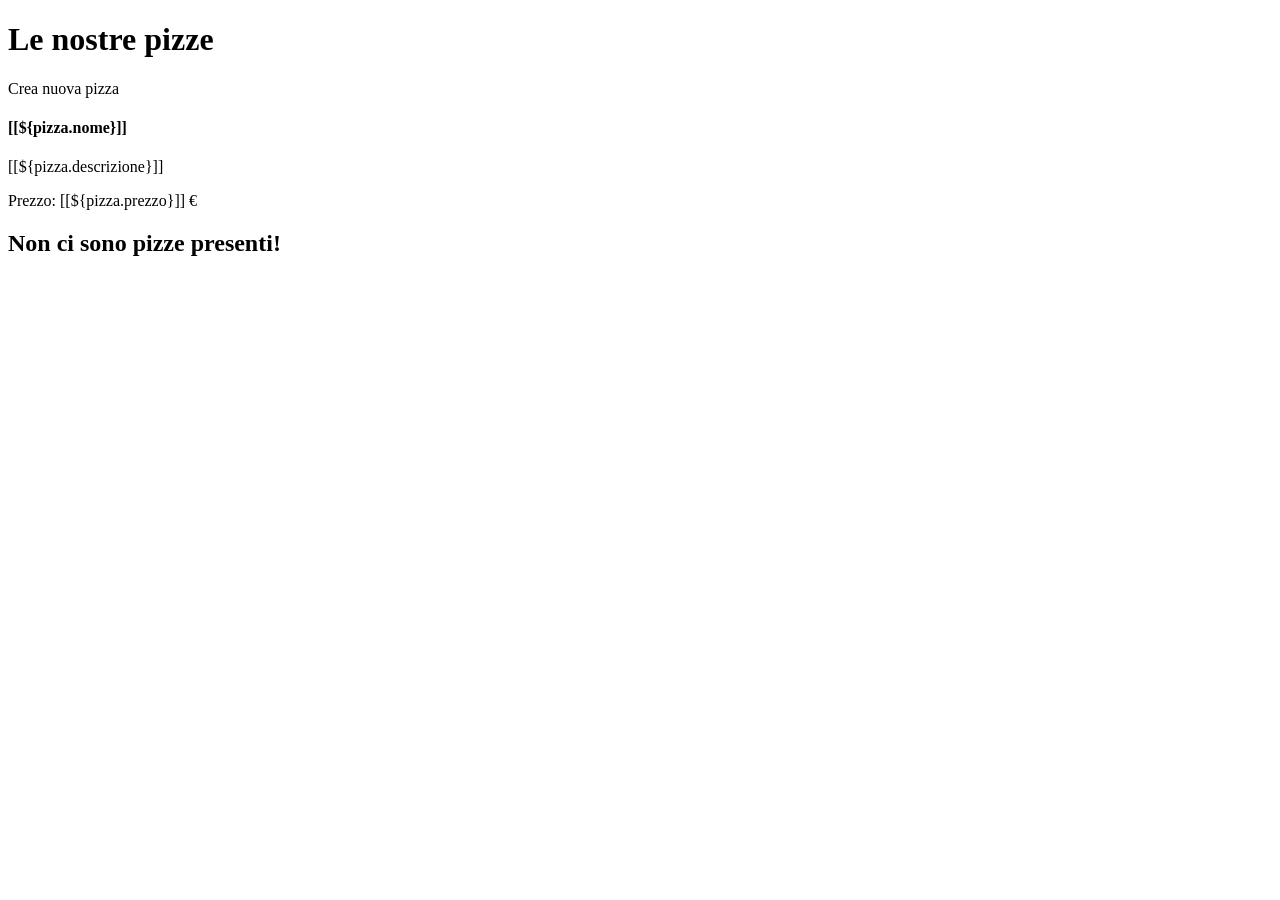
<file: pizzeria/src/main/resources/templates/pizze/index.html>
<!doctype html>
<html lang="en" xmlns:th="http://www.thymeleaf.org"
      xmlns:sec="http://www.thymeleaf.org/thymeleaf-extras-springsecurity6">
<head>
    <th:block th:replace="~{/fragments/fragment :: resources}"></th:block>
    <title>Pizze</title>
</head>

<body>

<th:block th:replace="~{/fragments/navbar :: navbar('pizze')}"></th:block>

<th:block th:if="${message}">
    <div th:replace="~{/fragments/messages :: alert(${message.type}, ${message.text})}"></div>
</th:block>

<div class="container px-4">
    <h1 class="text-center py-5">Le nostre pizze</h1>

    <a th:href="@{/pizze/create}"
       class="btn btn-primary mb-5"
       sec:authorize="hasAuthority('ADMIN')"
    >
        Crea nuova pizza
    </a>

    <div class="row gx-5">
        <div class="col" th:each="pizza : ${list}">
                <div class="card">
                    <div class="card-body">
                        <h4 class="card-title">[[${pizza.nome}]]</h4>
                        <p class="card-text">[[${pizza.descrizione}]]</p>
                        <p class="card-text">Prezzo: [[${pizza.prezzo}]] €</p>
                        <a th:href="@{'pizze/'+${pizza.id}}" class="btn btn-primary" title="Dettagli">
                            <i class="fa-solid fa-pizza-slice"></i>
                        </a>
                        <a th:href="@{'pizze/edit/{id}'(id=${pizza.id})}" class="btn btn-primary"
                           title="Modifica" sec:authorize="hasAuthority('ADMIN')">
                            <i class="fa-solid fa-pen"></i>
                        </a>
                        <a th:href="@{'pizze/delete/{id}'(id=${pizza.id})}" class="btn btn-danger"
                           title="Elimina" sec:authorize="hasAuthority('ADMIN')">
                            <i class="fa-solid fa-trash"></i>
                        </a>

                    </div>
                </div>
        </div>

        <h2 th:if="${list.size() == 0}">Non ci sono pizze presenti!</h2>

    </div>
</div>


</body>
</html>
</file>
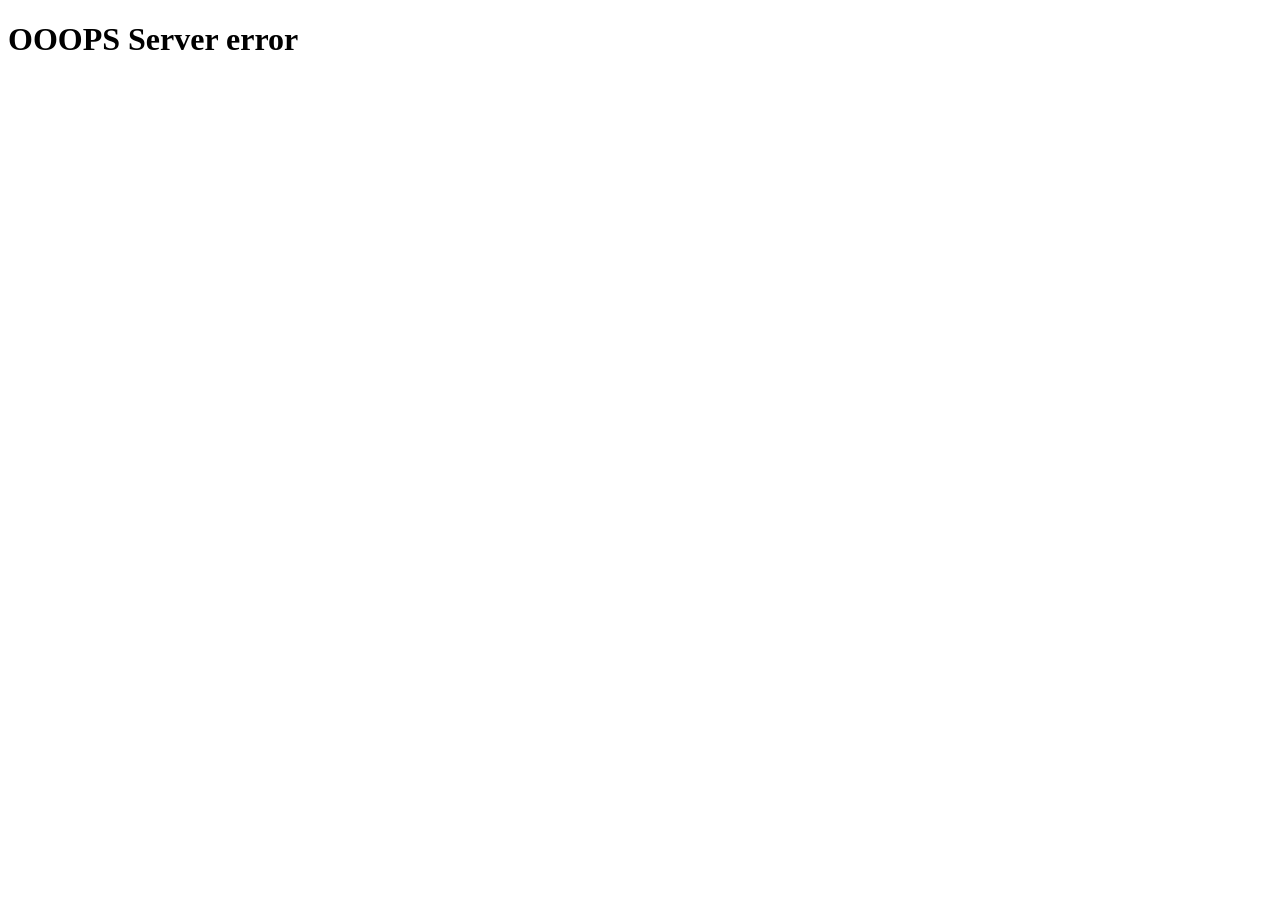
<file: pizzeria/src/main/resources/templates/error/5xxx.html>
<!doctype html>
<html lang="en" xmlns:th="http://www.thymeleaf.org">
    <head>
        <th:block th:replace="~{fragments/fragment :: resources}"></th:block>
        <title>Error [[${status}]]</title>
    </head>
<body class="bg-danger text-light">
<div class="container">
    <h1 class="text-center mt-5"><i class="fa-solid fa-gear"></i> OOOPS Server error</h1>
</div>
<div th:if="${exception}">
    <!-- only in dev mode -->
    <p th:text="${exception}"></p>
    <p th:text="${trace}"></p>
</div>
</body>
</html>
</file>
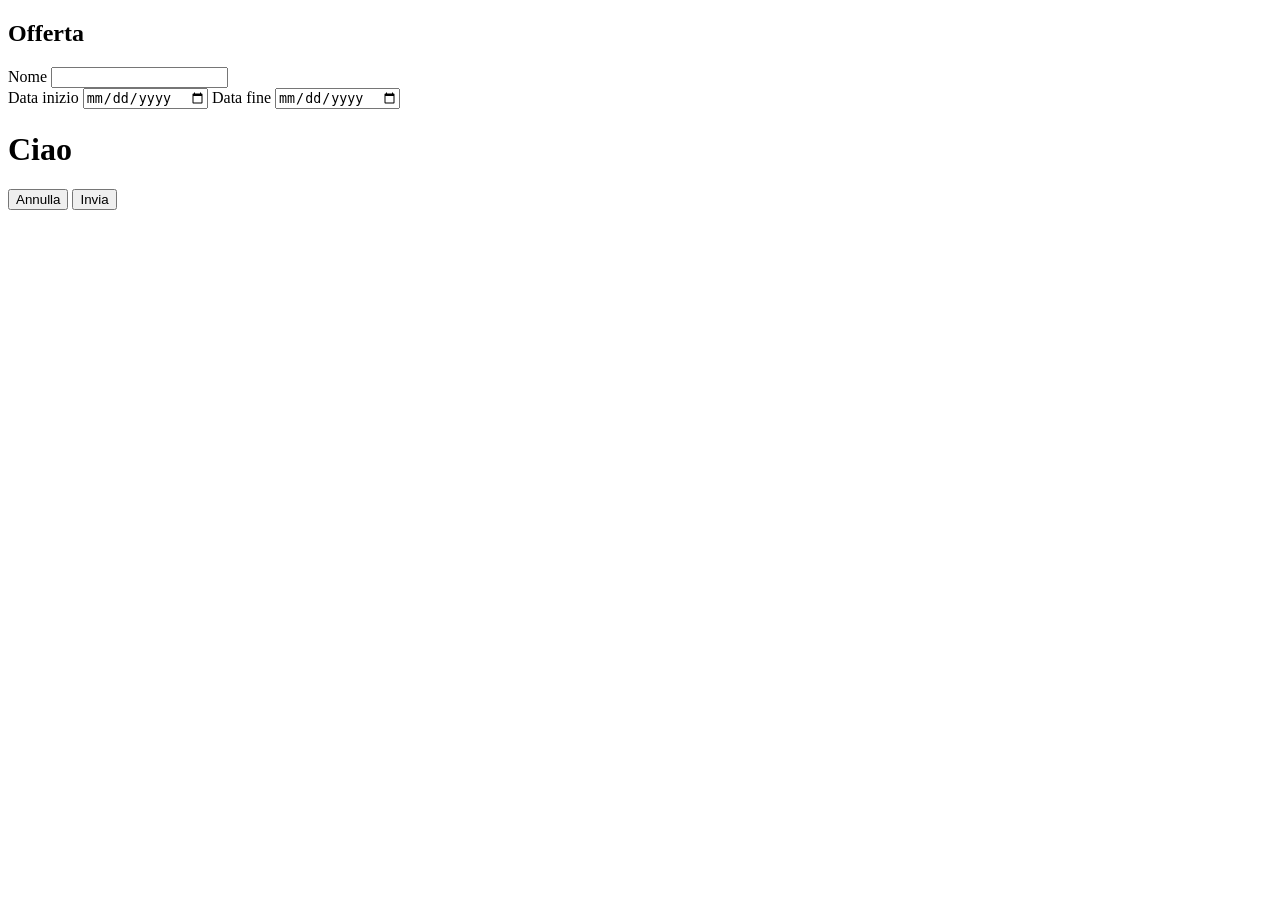
<file: pizzeria/src/main/resources/templates/offerte/create.html>
<!doctype html>
<html lang="en" xmlns:th="http://www.thymeleaf.org">
<head>
    <th:block th:replace="~{/fragments/fragment :: resources}"></th:block>
    <title>Offerta</title>
</head>

<body>
<div class="container" th:with="pizza=${offerta.pizza}, edit=${offerta.id != null}">
    <div class="container my-5">
        <div class="row">
            <div class="text-center pb-4">
                <h2>Offerta</h2>
            </div>
            <div class="col-9 mx-auto">
                <form id="offerta-form" method="post" class="form-label"
                      th:action="@{${edit ? '/offerte/edit/' + offerta.id : '/offerte/create'}}"
                      th:object="${offerta}">
                    <input type="hidden" th:field="${offerta.pizza}">

                    <div class="input-group mb-3">
                        <span class="input-group-text">Nome</span>
                        <input th:field="*{name}" type="text" class="form-control" id="nomeOfferta">
                    </div>

                    <div class="input-group mb-3">
                        <span class="input-group-text" >Data inizio</span>
                        <input class="form-control" id="startDate" th:field="*{startOfferDate}" type="date">

                        <span class="input-group-text">Data fine</span>
                        <input class="form-control" id="endDate" th:field="*{endOfferDate}" type="date">
                    </div>

                    <div class="col-6" th:if="${edit}">
                        <h1>Ciao</h1>
                    </div>

                    <div class="text-end">
                        <button type="submit" class="btn btn-primary">
                            <a th:href="@{|/pizze/${offerta.pizza.id}|}" class="text-decoration-none text-dark">Annulla</a>
                        </button>
                        <button type="submit" class="btn btn-success">Invia</button>
                    </div>
                </form>
            </div>
        </div>
    </div>
</div>
</body>
</html>
</file>
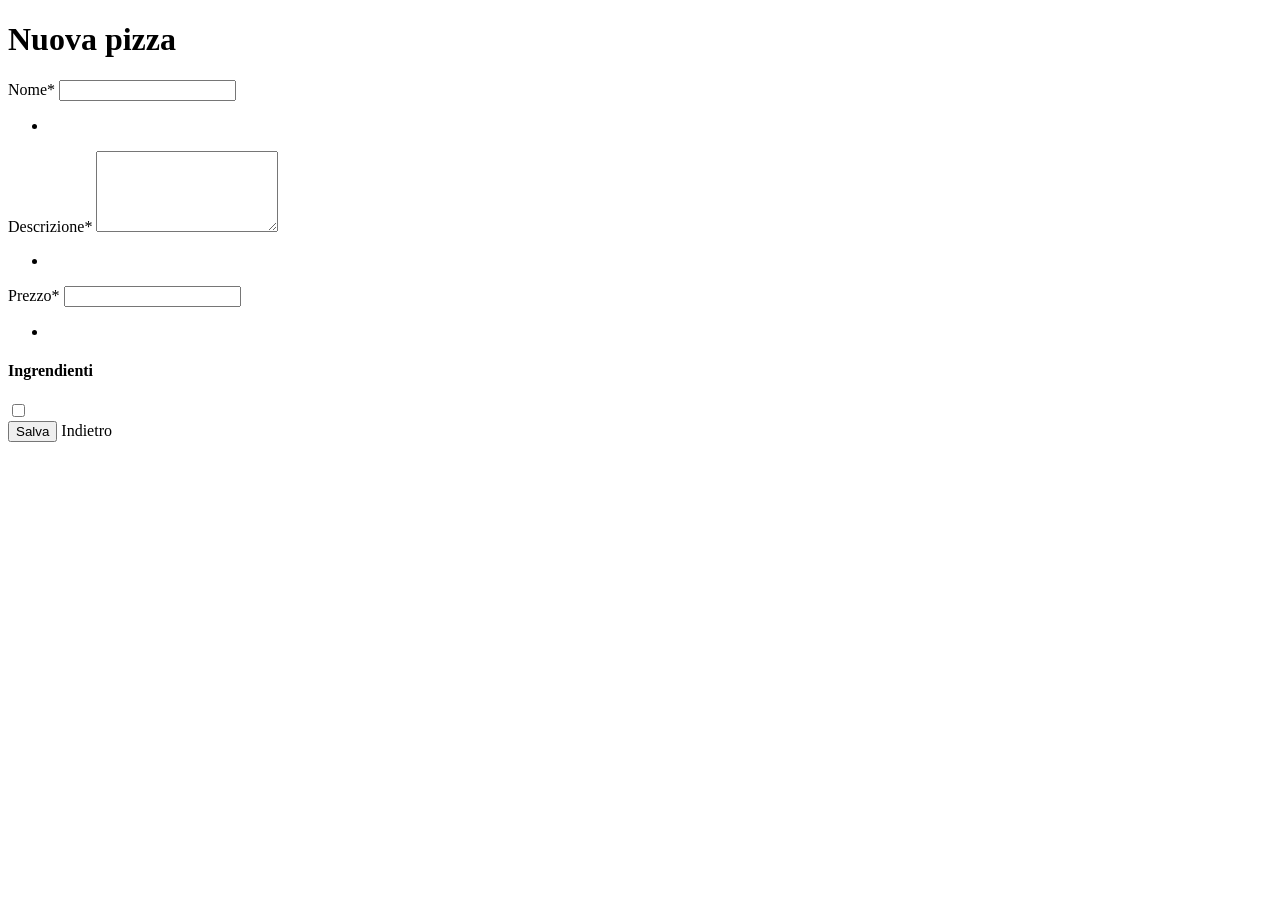
<file: pizzeria/src/main/resources/templates/pizze/create.html>
<!doctype html>
<html lang="en" xmlns:th="http://www.thymeleaf.org">
<head>
    <th:block th:replace="~{/fragments/fragment :: resources}"></th:block>
    <title>Nuova pizza</title>
</head>

<body>

<th:block th:replace="~{/fragments/navbar :: navbar('pizze')}"></th:block>

<div class="container px-4">
    <h1>Nuova pizza</h1>

    <form id="pizza-form" method="post" th:object="${pizza}" th:action="@{/pizze/create}" class="row">
        <!-- Nome -->
        <div class="col-7">
            <label class="form-label" for="nome">Nome*</label>
            <input type="text" id="nome" class="form-control" th:field="*{nome}"
                   th:errorClass="is-invalid">
            <div th:if="${#fields.hasErrors('nome')}" class="invalid-feedback">
                <ul>
                    <li th:each="err : ${#fields.errors('nome')}" th:text="${err}"></li>
                </ul>
            </div>
        </div>
        <!-- Descrizione -->
        <div class="col-7">
            <label class="form-label" for="descrizione">Descrizione*</label>
            <textarea id="descrizione" class="form-control" th:field="*{descrizione}"
                      rows="5" th:errorClass="is-invalid"></textarea>
            <div th:if="${#fields.hasErrors('descrizione')}" class="invalid-feedback">
                <ul>
                    <li th:each="err : ${#fields.errors('descrizione')}" th:text="${err}"></li>
                </ul>
            </div>
        </div>
        <!-- Prezzo -->
        <div class="col-7">
            <label class="form-label" for="prezzo">Prezzo*</label>
            <input type="number" id="prezzo" class="form-control" th:field="*{prezzo}"
                   th:errorClass="is-invalid">
            <div th:if="${#fields.hasErrors('prezzo')}" class="invalid-feedback">
                <ul>
                    <li th:each="err : ${#fields.errors('prezzo')}" th:text="${err}"></li>
                </ul>
            </div>
        </div>

        <div>
            <h4>Ingrendienti</h4>
            <div class="form-check" th:each="ingr : ${ingredienteList}">
                <input class="form-check-input" type="checkbox" th:value="${ingr.id}"
                       th:id="|ingr_${ingr.id}|" th:field="*{ingredienti}">
                <label class="form-check-label" th:for="|ingr_${ingr.id}|" th:text="${ingr.name}"></label>
            </div>
        </div>

        <div class="col-12 pt-3">
            <button type="submit" class="btn btn-success">Salva</button>
            <a class="btn btn-primary" th:href="@{/pizze}">Indietro</a>
        </div>
    </form>
</div>


</body>
</html>
</file>
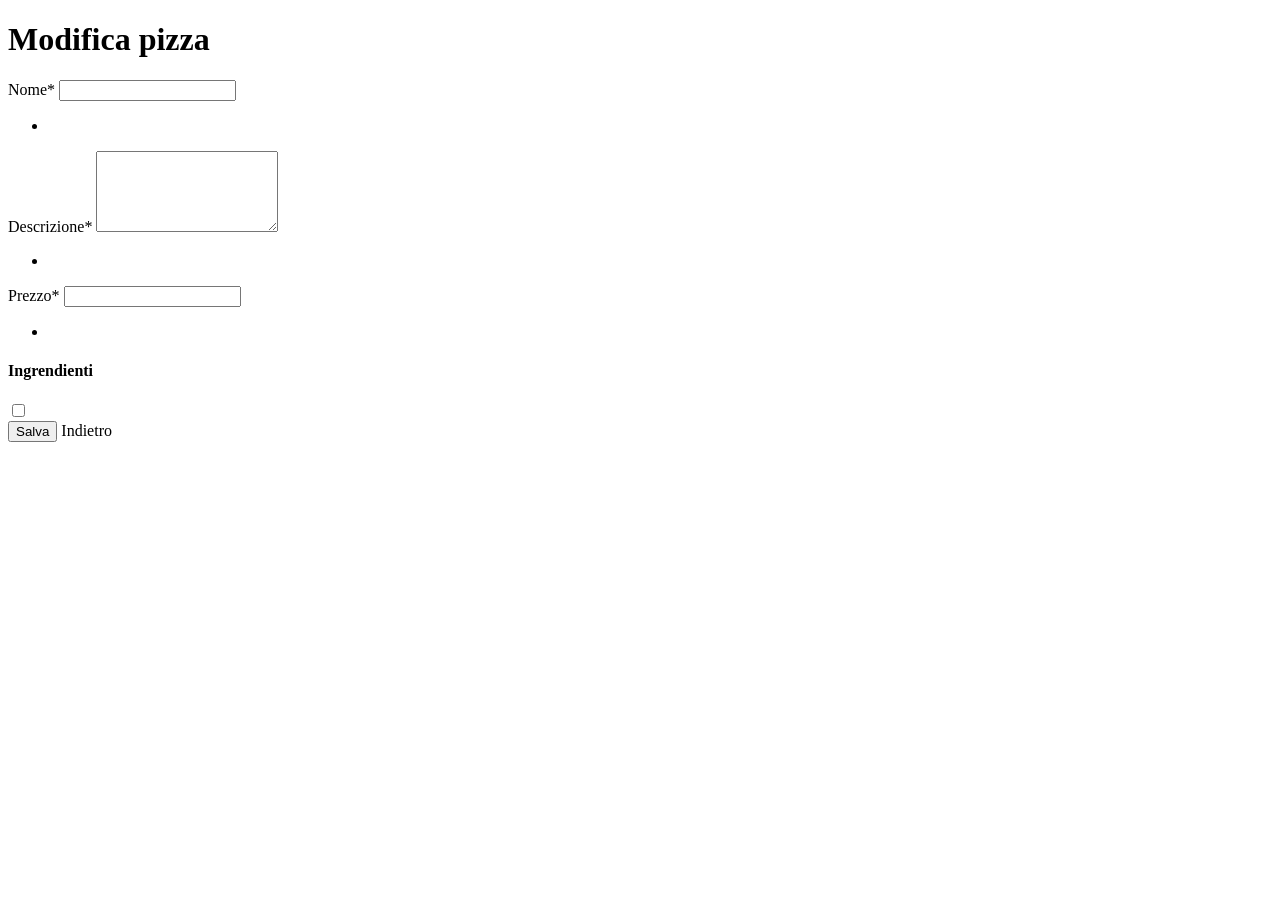
<file: pizzeria/src/main/resources/templates/pizze/edit.html>
<!doctype html>
<html lang="en" xmlns:th="http://www.thymeleaf.org">
<head>
    <th:block th:replace="~{/fragments/fragment :: resources}"></th:block>
    <title>Modifica pizza</title>
</head>

<body>

<th:block th:replace="~{/fragments/navbar :: navbar('pizze')}"></th:block>

<div class="container px-4">
    <h1>Modifica pizza</h1>

    <form id="pizza-form" method="post" th:object="${pizza}" th:action="@{|/pizze/edit/*{id}|}" class="row">
        <!-- Nome -->
        <div class="col-7">
            <label class="form-label" for="nome">Nome*</label>
            <input type="text" id="nome" class="form-control" th:field="*{nome}"
                   th:errorClass="is-invalid">
            <div th:if="${#fields.hasErrors('nome')}" class="invalid-feedback">
                <ul>
                    <li th:each="err : ${#fields.errors('nome')}" th:text="${err}"></li>
                </ul>
            </div>
        </div>
        <!-- Descrizione -->
        <div class="col-7">
            <label class="form-label" for="descrizione">Descrizione*</label>
            <textarea id="descrizione" class="form-control" th:field="*{descrizione}"
                      rows="5" th:errorClass="is-invalid"></textarea>
            <div th:if="${#fields.hasErrors('descrizione')}" class="invalid-feedback">
                <ul>
                    <li th:each="err : ${#fields.errors('descrizione')}" th:text="${err}"></li>
                </ul>
            </div>
        </div>
        <!-- Prezzo -->
        <div class="col-7">
            <label class="form-label" for="prezzo">Prezzo*</label>
            <input type="number" id="prezzo" class="form-control" th:field="*{prezzo}"
                   th:errorClass="is-invalid">
            <div th:if="${#fields.hasErrors('prezzo')}" class="invalid-feedback">
                <ul>
                    <li th:each="err : ${#fields.errors('prezzo')}" th:text="${err}"></li>
                </ul>
            </div>
        </div>

        <div>
            <h4>Ingrendienti</h4>
            <div class="form-check" th:each="ingr : ${ingredienteList}">
                <input class="form-check-input" type="checkbox" th:value="${ingr.id}"
                       th:id="|ingr_${ingr.id}|" th:field="*{ingredienti}">
                <label class="form-check-label" th:for="|ingr_${ingr.id}|" th:text="${ingr.name}"></label>
            </div>
        </div>

        <div class="col-12 pt-3">
            <button type="submit" class="btn btn-success">Salva</button>
            <a class="btn btn-primary" th:href="@{/pizze}">Indietro</a>
        </div>
    </form>
</div>


</body>
</html>
</file>
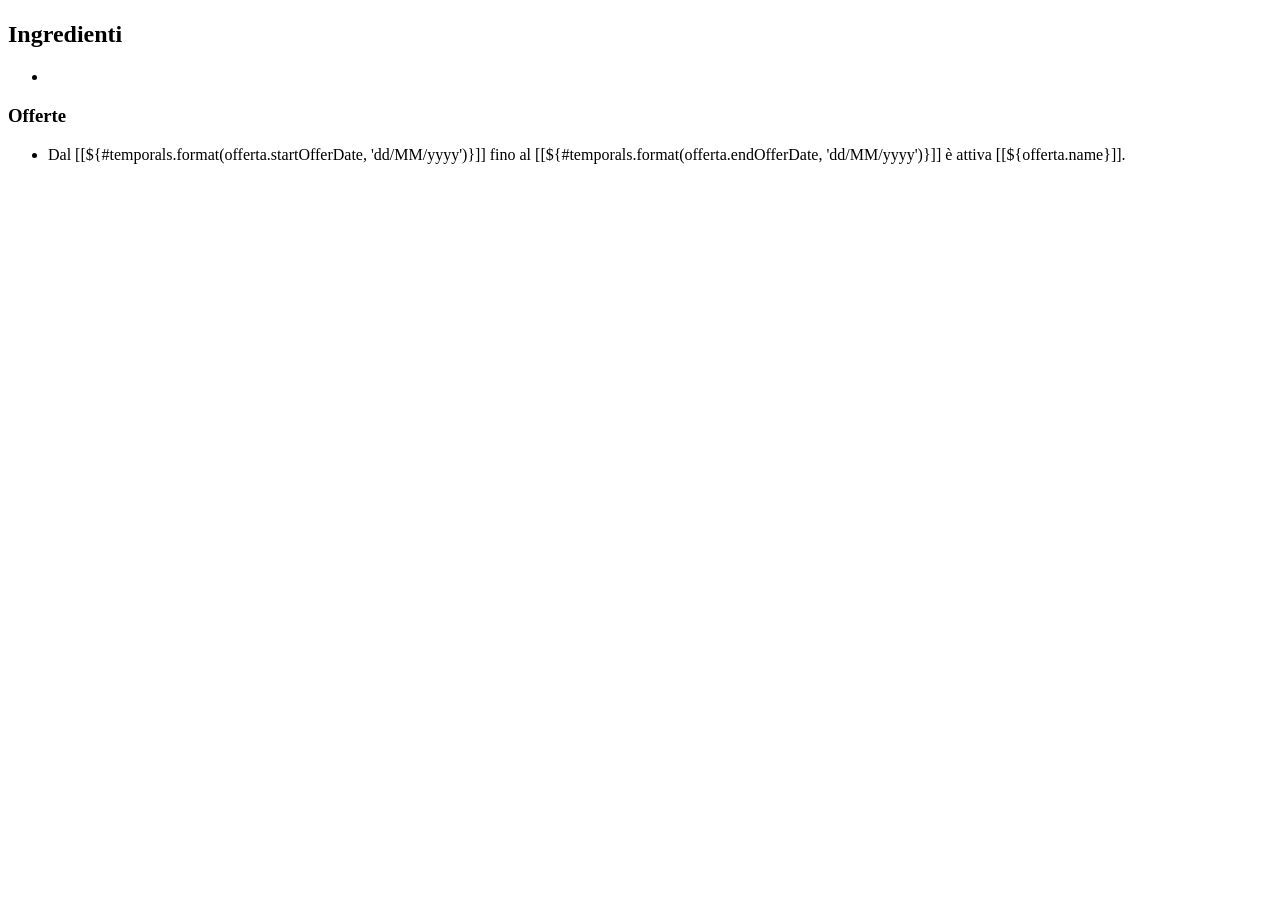
<file: pizzeria/src/main/resources/templates/pizze/show.html>
<!doctype html>
<html lang="en" xmlns:th="http://www.thymeleaf.org"
      xmlns:sec="http://www.thymeleaf.org/thymeleaf-extras-springsecurity6">
<head>
    <th:block th:replace="~{/fragments/fragment :: resources}"  class="pt-5"></th:block>
    <title>Pizza dettagli</title>
</head>

<body>

<th:block th:replace="~{/fragments/navbar :: navbar('pizze')}"></th:block>

<div class="container px-4">
    <th:block th:if="${message}">
        <div th:replace="~{/fragments/messages :: alert(${message.type}, ${message.text})}"></div>
    </th:block>
    <h1 class="pt-5" th:text="${pizza.nome}"></h1>
    <p th:text="${pizza.descrizione}"></p>
    <p th:text="${pizza.prezzo}">

    <div th:block th:if="${pizza.ingredienti.size > 0}">
        <h2>Ingredienti</h2>
    <ul>
        <li th:each="ingrediente : ${pizza.ingredienti}" th:text="|${ingrediente.name} |"></li>
    </ul>
    </div>

    <h3>
        <span>Offerte</span>
        <a th:href="@{/offerte/create(pizzaId=${pizza.id})}" class="btn btn-primary rounded-circle"
           title="Crea nuova offerta speciale" sec:authorize="hasAuthority('ADMIN')">
            <i class="fa-solid fa-plus"></i>
        </a>
    </h3>

    <div class="pt-2">

        <ul th:each="offerta : ${pizza.offerteList}">
            <li>Dal [[${#temporals.format(offerta.startOfferDate, 'dd/MM/yyyy')}]]
                fino al
                [[${#temporals.format(offerta.endOfferDate, 'dd/MM/yyyy')}]]
                è attiva [[${offerta.name}]].
            </li>
            <a th:href="@{'/offerte/edit/{id}'(id=${offerta.id})}" class="btn btn-primary btn-sm"
               title="Modifica offerta" sec:authorize="hasAuthority('ADMIN')">
                <i class="fa-solid fa-pen-to-square"></i>
            </a>

            <a th:href="@{'/offerte/delete/{id}'(id=${offerta.id})}" class="btn btn-danger btn-sm"
               title="Elimina offerta" sec:authorize="hasAuthority('ADMIN')">
                <i class="fa-solid fa-trash"></i>
            </a>
        </ul>

    </div>

</div>


</body>
</html>
</file>
